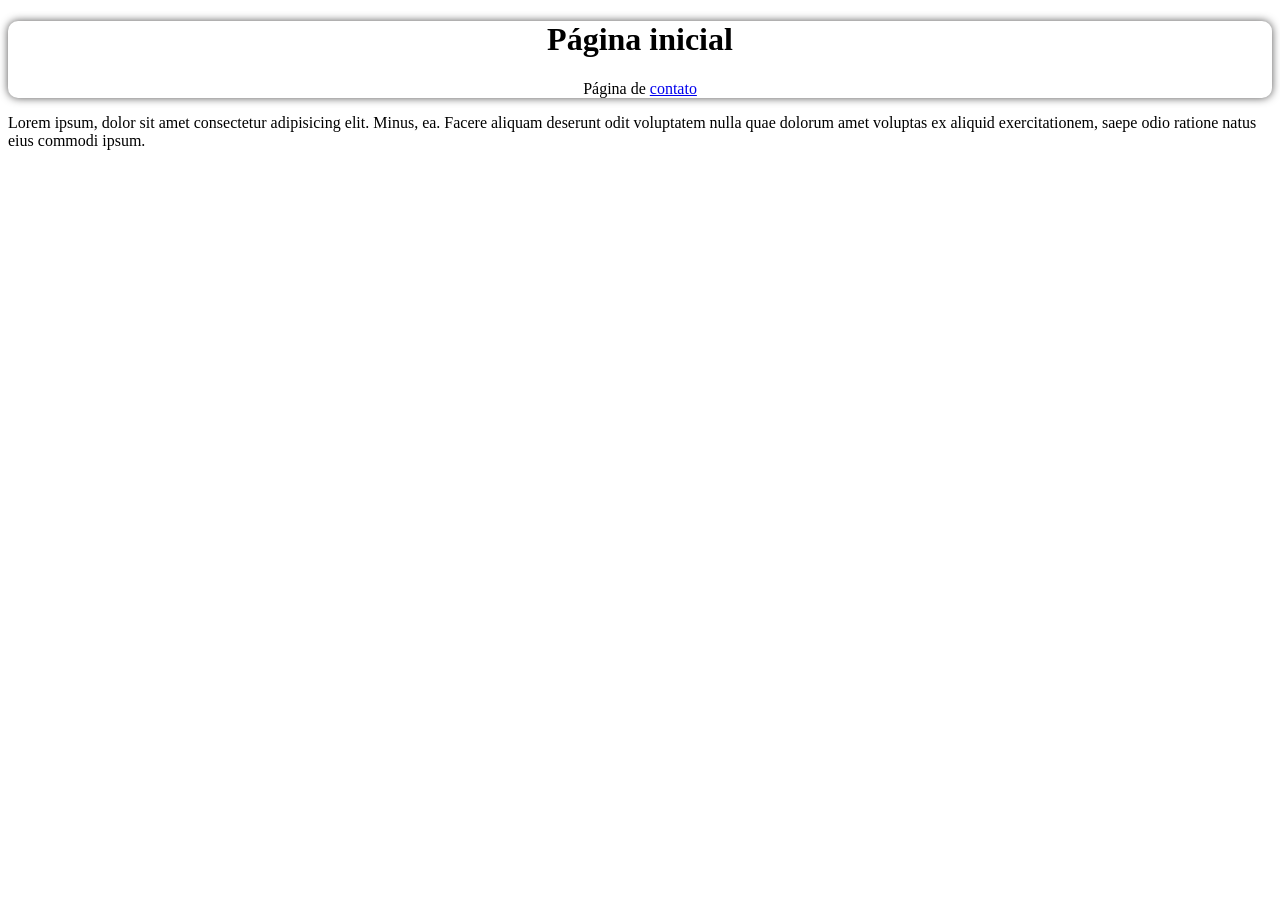
<file: index.html>
<!DOCTYPE html>
<html lang="en">

<head>
    <meta charset="UTF-8">
    <meta name="viewport" content="width=device-width, initial-scale=1.0">
    <title>Document</title>
    <link rel="stylesheet" href="style.css">
</head>

<body>
    <main>
        <h1>Página inicial</h1>
        <p>Página de <a href="contato.html">contato</a></p>
    </main>
    <section>Lorem ipsum, dolor sit amet consectetur adipisicing elit. Minus, ea. Facere aliquam deserunt odit
        voluptatem nulla quae dolorum amet voluptas ex aliquid exercitationem, saepe odio ratione natus eius commodi
        ipsum.</section>
</body>

</html>
</file>
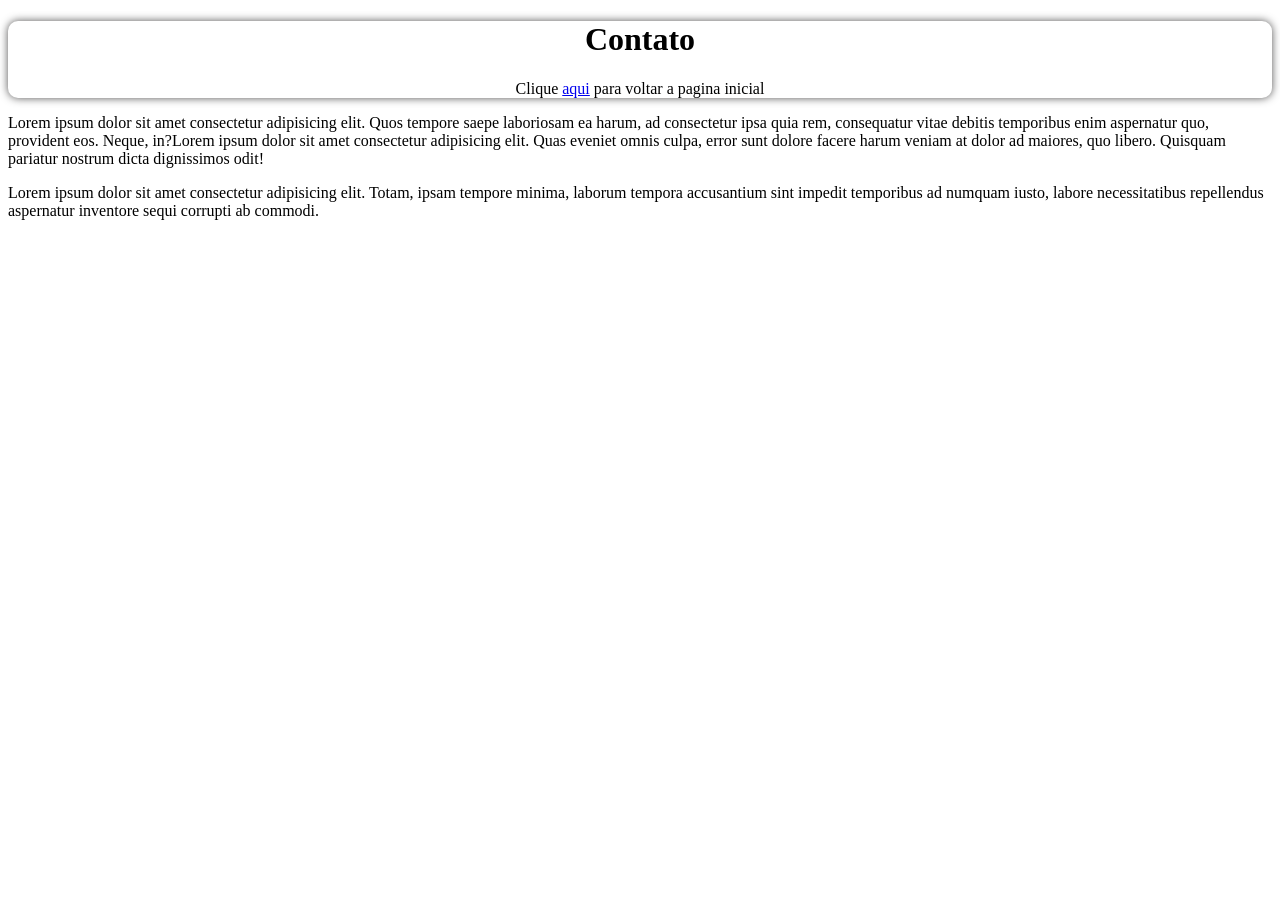
<file: contato.html>
<!DOCTYPE html>
<html lang="pt-br">
<head>
    <meta charset="UTF-8">
    <meta name="viewport" content="width=device-width, initial-scale=1.0">
    <link rel="stylesheet" href="style.css">
    <title>Contato</title>
</head>
<body>
    <main>
        <h1>Contato</h1>
        <p>Clique <a href="index.html">aqui</a> para voltar a pagina inicial</p>
    </main>
    <section>
        Lorem ipsum dolor sit amet consectetur adipisicing elit. Quos tempore saepe laboriosam ea harum, ad consectetur ipsa quia rem, consequatur vitae debitis temporibus enim aspernatur quo, provident eos. Neque, in?Lorem ipsum dolor sit amet consectetur adipisicing elit. Quas eveniet omnis culpa, error sunt dolore facere harum veniam at dolor ad maiores, quo libero. Quisquam pariatur nostrum dicta dignissimos odit!
    </section>
    <p>Lorem ipsum dolor sit amet consectetur adipisicing elit. Totam, ipsam tempore minima, laborum tempora accusantium sint impedit temporibus ad numquam iusto, labore necessitatibus repellendus aspernatur inventore sequi corrupti ab commodi.</p>
</body>
</html>
</file>
<file: style.css>
main{
    text-align: center;
    border-radius: 10px;
    box-shadow: 0 0 8px #545353;
}
</file>
